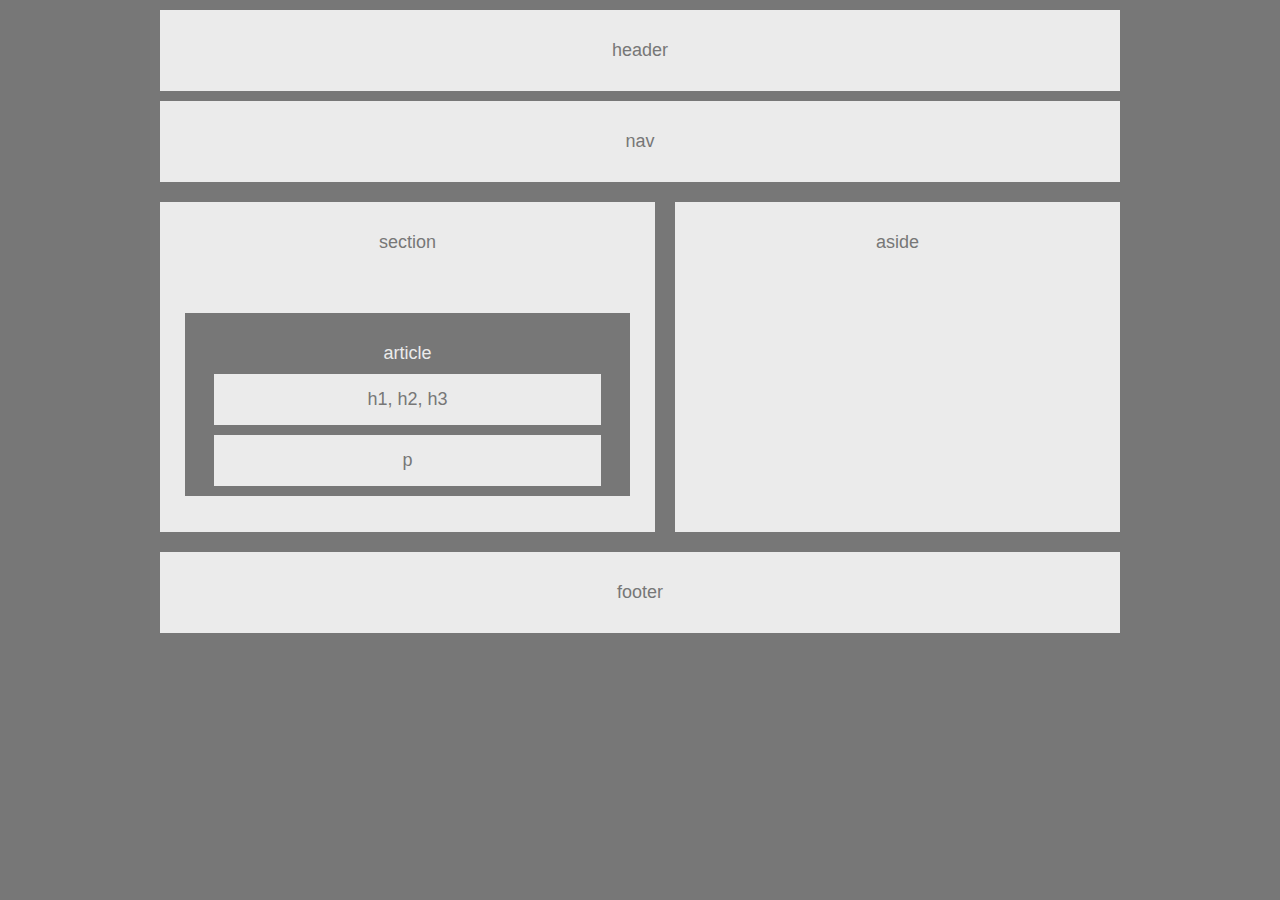
<file: index.html>
<!DOCTYPE html>
<html lang="en-us">

<head>
  <meta charset="UTF-8">
  <title>HW-Wireframe</title>
  <link rel="stylesheet" type="text/css" href="style.css">
  
</head>

<body>
    <header>
        header
    </header>
        
    <nav>
        nav
    </nav>

    <div class="main-body">

            <div class="section">
                section
                <div id="article">
                    article
                    <section id="h1-h2-h3">
                        <div class="ex2">
                            <p>h1,</p>
                            <p>h2,</p>
                            <p>h3</p>
                        </div>
                    </section>

                    <section id="paragraph">
                        p
                    </section>
                </div>
            </div>

            <div class="aside">
                aside
            </div>
    </div>

    <footer>
        footer
    </footer>


    

</body>
</file>
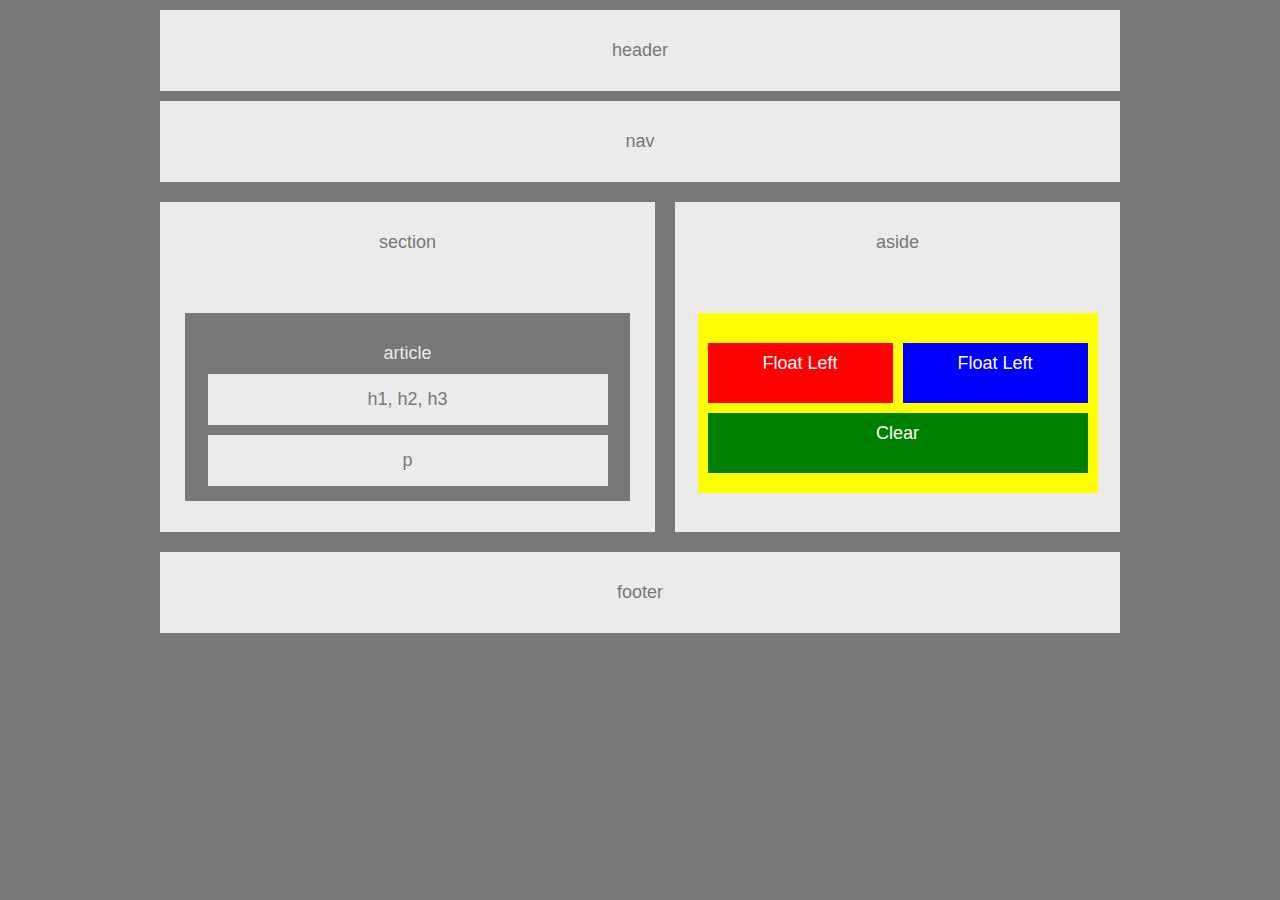
<file: index_extra_practice.html>
<!DOCTYPE html>
<html lang="en-us">

<head>
  <meta charset="UTF-8">
  <title>HW-Wireframe</title>
  <link rel="stylesheet" type="text/css" href="style_extra_practice.css">
  
</head>

<body>
    <header>
        header
    </header>
        
    <nav>
        nav
    </nav>

    <div class="main-body">

            <div class="section">
                section
                <div id="article">
                    article
                    <section id="h1-h2-h3">
                        <div class="inline">
                            <p>h1,</p>
                            <p>h2,</p>
                            <p>h3</p>
                        </div>
                    </section>

                    <section id="paragraph">
                        p
                    </section>
                </div>
            </div>

            <div class="aside">
                aside
                <div class="container">
                        <div id="Box-1">
                            Float Left
                        </div>
                        <div id="Box-2">
                            Float Left
                        </div>
                        <div id="Box-3">
                            Clear
                        </div>
                </div>               
            </div>
    </div>

    <footer>
        footer
    </footer>


    

</body>
</file>
<file: style.css>
body {
    margin:0;
    background-color: #777;
    font-family: 'Arial', 'Helvetica Neue', Helvetica, sans-serif;
    color: #777;
    font-size: 18px;
    text-align: center; 
    }

header {
    background:#ebebeb;
    padding:30px;
    width: 900px;
    margin: auto;
    margin-top: 10px;
}

nav {
    background:#ebebeb;
    padding:30px;
    width: 900px;
    margin: auto;
    margin-top: 10px;
}

.main-body {
    width: 960px;
    margin: auto;
    margin-top: 20px;
    margin-bottom: 20px;
    overflow: auto;
    }


.section {
    background: #ebebeb;
    padding-top: 30px;
    width: 495px;
    height: 300px;
    float: left;
    margin-left: 0;
    overflow: auto;
}

#article {
    color: #ebebeb;
    background:#777;
    overflow: auto;
    width: 90%;
    margin: auto;
    margin-top: 60px;
    padding-top: 30px;
    }

#h1-h2-h3 {
    color: #777;
    background:#ebebeb;
    width: 80%;
    margin: auto;
    margin-top: 10px;
    margin-bottom: 10px;
    padding: 15px;
    overflow: auto;
}

div.ex2 p{
    display: inline;
}

#paragraph {
    color: #777;
    background:#ebebeb;
    width: 80%;
    margin: auto;
    margin-bottom: 10px;
    padding: 15px;
}

.aside {
    background: #ebebeb;
    padding-top: 30px;
    width: 445px;
    height: 300px;
    margin-left: 20px;
    float:right;
    overflow: auto;
}

footer {
    background:#ebebeb;
    padding:30px;
    width: 900px;
    margin: auto;
   }
</file>
<file: style_extra_practice.css>
body {
    margin:0;
    background-color: #777;
    font-family: 'Arial', 'Helvetica Neue', Helvetica, sans-serif;
    color: #777;
    font-size: 18px;
    text-align: center; 
    }

header {
    background:#ebebeb;
    padding:30px;
    width: 900px;
    margin: auto;
    margin-top: 10px;
    }

nav {
    background:#ebebeb;
    padding:30px;
    width: 900px;
    margin: auto;
    margin-top: 10px;
    }

.main-body {
    width: 960px;
    margin: auto;
    margin-top: 20px;
    margin-bottom: 20px;
    overflow: auto;
    }


.section {
    background: #ebebeb;
    padding-top: 30px;
    width: 495px;
    height: 300px;
    float: left;
    margin-left: 0;
    overflow: auto;
    }

#article {
    color: #ebebeb;
    background:#777;
    overflow: auto;
    width: 90%;
    margin: auto;
    margin-top: 60px;
    padding-top: 30px;
    }

#h1-h2-h3 {
    color: #777;
    background:#ebebeb;
    width: 370px;
    margin: auto;
    margin-top: 10px;
    margin-bottom: 10px;
    padding: 15px;
    overflow: auto;
    }

div.inline p{
    display: inline;
        }

#paragraph {
    color: #777;
    background:#ebebeb;
    width: 370px;
    margin: auto;
    margin-bottom: 15px;
    padding: 15px;
    }

.aside {
    background: #ebebeb;
    padding-top: 30px;
    width: 445px;
    height: 300px;
    margin-left: 20px;
    float:right;
    overflow: auto;
    }

.container {
    background: yellow;
    width: 400px;
    margin: auto;
    margin-top: 60px;
    padding-top: 30px;
    padding-bottom: 20px;
    }

#Box-1 {
    background: red;
    color: white;
    padding:10px;
    width: 165px;
    height: 40px;
    float: left;
    margin-left:10px;
    }

#Box-2 {
    background:blue;
    color: white;
    padding:10px;
    width: 165px;
    height: 40px;
    float: left;
    margin-left:10px;
    margin-bottom: 10px;
    }

#Box-3 {
    clear: both;
    background: green;
    color: white;
    padding:10px;
    width: 360px;
    height: 40px;
    margin-left:10px;
    }

footer {
    background:#ebebeb;
    padding:30px;
    width: 900px;
    margin: auto;
   }
</file>
